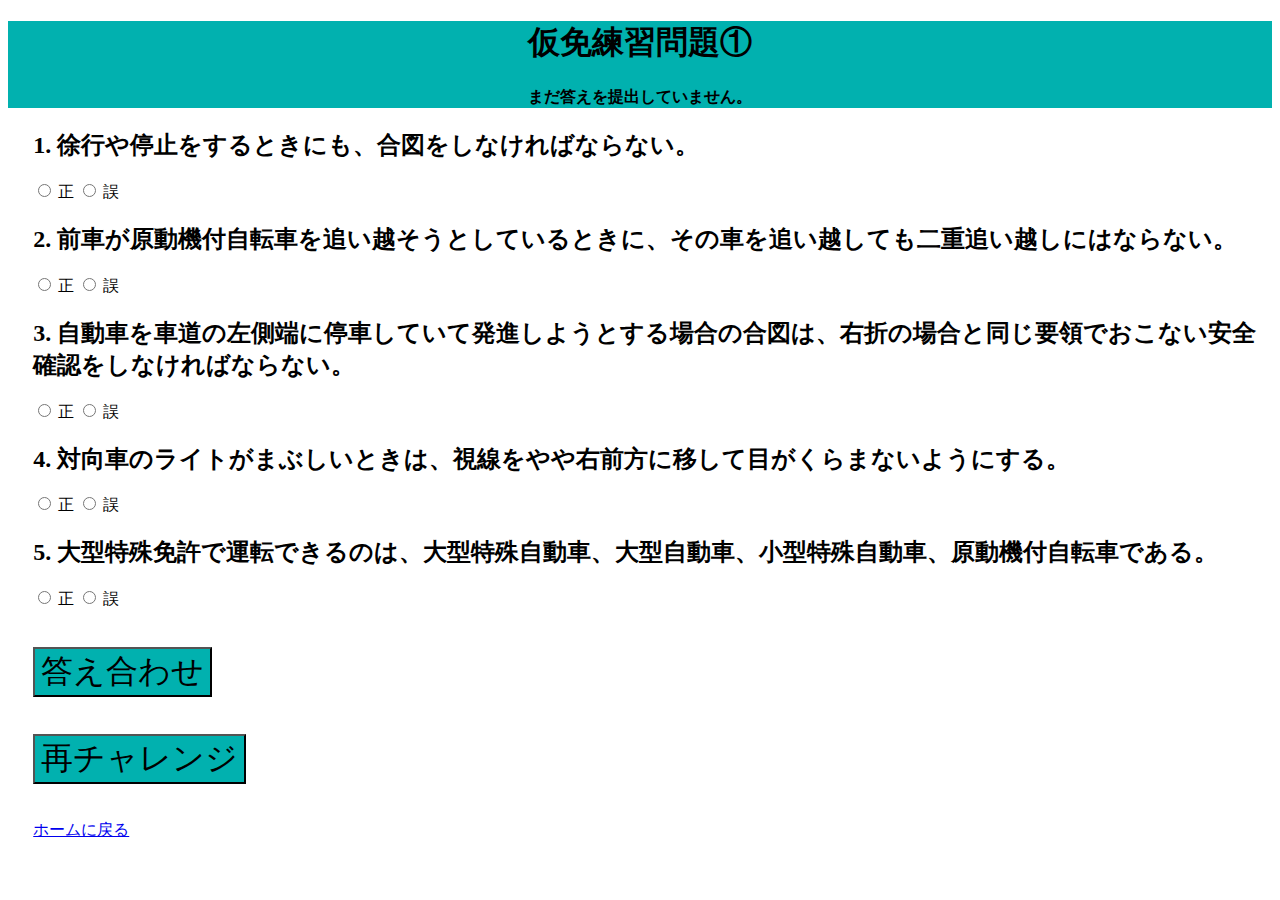
<file: karimen1.html>
<!DOCTYPE html>
<html lang="en">
<head>
    <meta charset="UTF-8">
    <meta name="viewport" content="width=device-width, initial-scale=1.0">
    <meta http-equiv="X-UA-Compatible" content="ie=edge">
    <link rel="stylesheet" href="stylesheet.css">
    <script src="karimen1.js"></script>
    <title>仮免練習問題</title>
</head>
<body>
    <div class="header">
        <h1>仮免練習問題①</h1>
        <div class="results">
            <h4>まだ答えを提出していません。</h4>
        </div>
    </div>

    <div class="body">
        <form name="quiz" onsubmit="return onSubmit()">
            <div class="question">
                <h2>1. 徐行や停止をするときにも、合図をしなければならない。</h2>

                <input type="radio" name="q1" value="正"> 正
                <input type="radio" name="q1" value="誤"> 誤
            
                <div class="answer1"></div>
            </div>
            <div class="question">
                <h2>2. 前車が原動機付自転車を追い越そうとしているときに、その車を追い越しても二重追い越しにはならない。</h2>
                <input type="radio" name="q2" value="正"> 正
                <input type="radio" name="q2" value="誤"> 誤 
                <div class="answer2"></div>
            </div>
            <div class="question">
                <h2>3. 自動車を車道の左側端に停車していて発進しようとする場合の合図は、右折の場合と同じ要領でおこない安全確認をしなければならない。</h2>
                <input type="radio" name="q3" value="正"> 正
                <input type="radio" name="q3" value="誤"> 誤 
                <div class="answer3"></div>
            </div>
            <div class="question">
                <h2>4. 対向車のライトがまぶしいときは、視線をやや右前方に移して目がくらまないようにする。</h2>
                <input type="radio" name="q4" value="正"> 正
                <input type="radio" name="q4" value="誤"> 誤 
                <div class="answer4"></div>
            </div>
            <div class="question">
                <h2>5. 大型特殊免許で運転できるのは、大型特殊自動車、大型自動車、小型特殊自動車、原動機付自転車である。</h2>
                <input type="radio" name="q5" value="正"> 正
                <input type="radio" name="q5" value="誤"> 誤 
                <div class="answer5"></div>
            </div>
            <button type="submit">答え合わせ</button>
        </form>

        <button onClick="document.location.reload(true)">再チャレンジ</button>
        <br>
        <br>
        <br>
        <a href="index.html">ホームに戻る</a>
    </div>
    
    
    
</body>
</html>

<!-- https://www.youtube.com/watch?v=QN0LLf2uj8I -->
</file>
<file: stylesheet.css>
.header {
    background-color: #01B1AF ;
    text-align: center;

}

.body {
    text-align: left;

    margin-top: 5px;
    margin: 1% 1% 1% 1%;
    padding-left: 1%
}

.question {
    background-color: lightgrey
    padding-left: 10px
}

button {
    background-color: #01B1AF ;
    font-size: 2rem;
    margin-top: 3%;
    position: relative;
}
</file>
